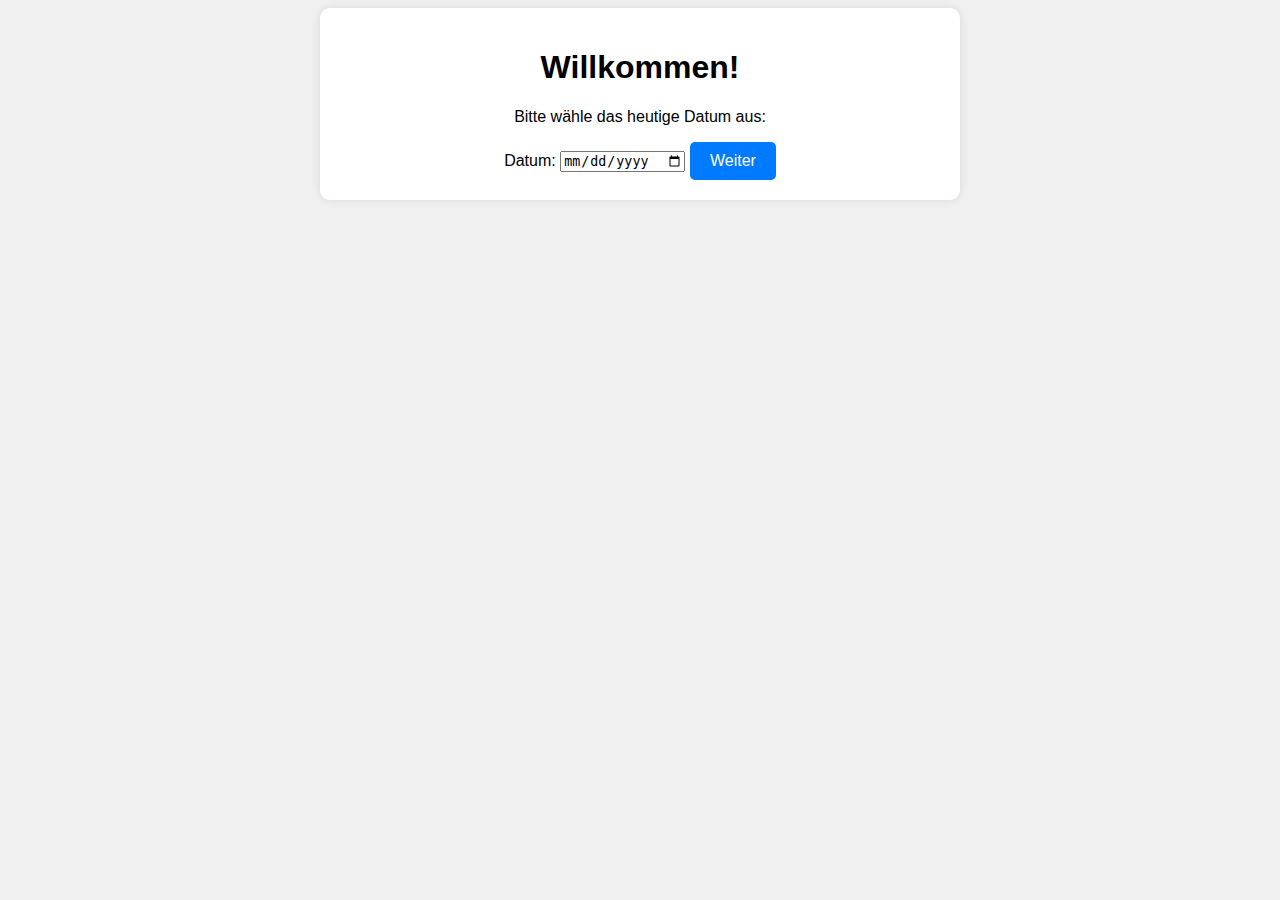
<file: index.html>
<!DOCTYPE html>
<html lang="de">
<head>
    <meta charset="UTF-8">
    <meta name="viewport" content="width=device-width, initial-scale=1.0">
    <title>Geburtstagsseite</title>
    <link rel="stylesheet" href="styles.css">
</head>
<body>
    <div class="container">
        <h1>Willkommen!</h1>
        <p>Bitte wähle das heutige Datum aus:</p>
        <form id="dateForm" onsubmit="checkDate(event)">
            <label for="date">Datum:</label>
            <input type="date" id="date" name="date" required>
            <button type="submit">Weiter</button>
        </form>
    </div>
    <script src="script.js"></script>
</body>
</html>
</file>
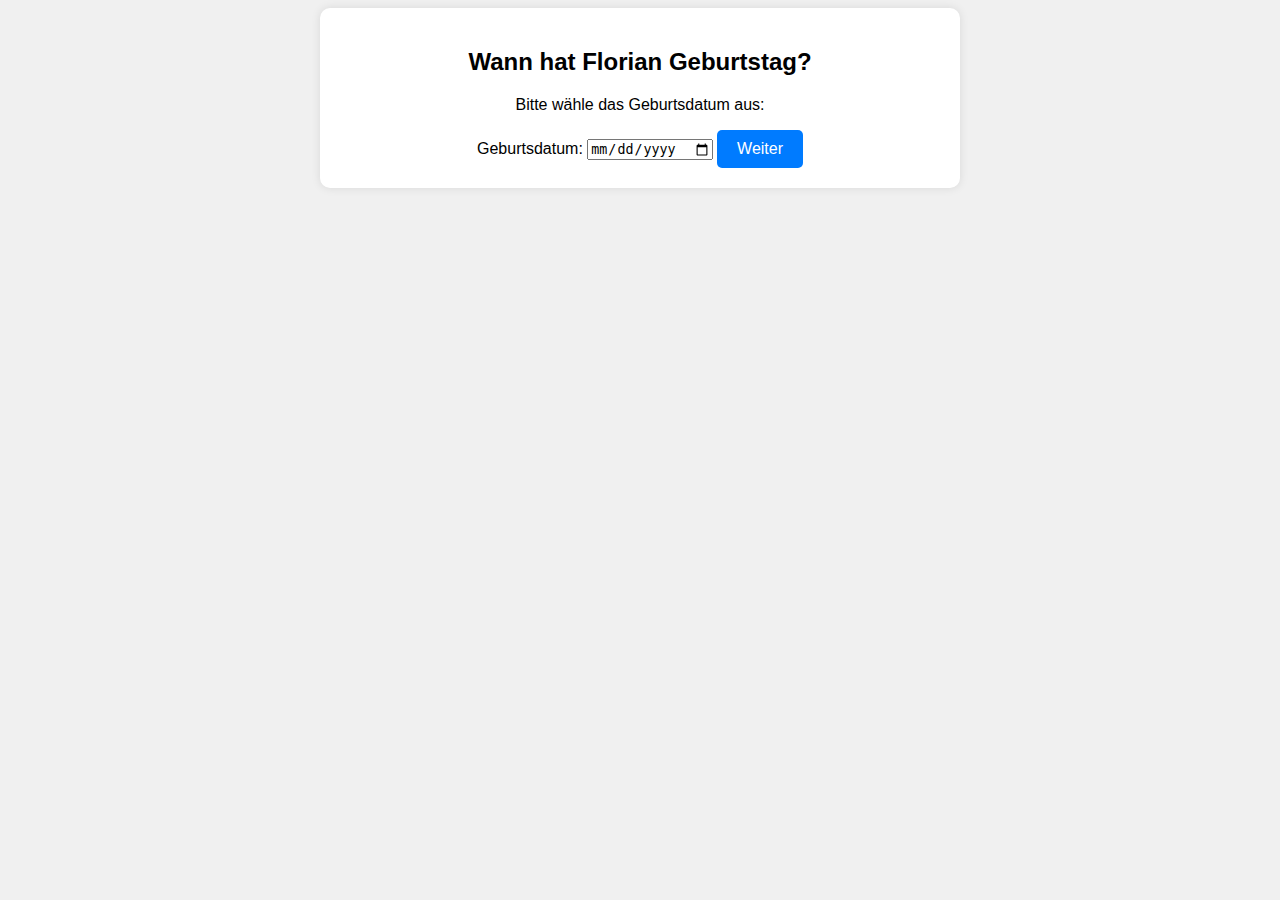
<file: frage.html>
<!DOCTYPE html>
<html lang="de">
<head>
    <meta charset="UTF-8">
    <meta name="viewport" content="width=device-width, initial-scale=1.0">
    <title>Frage</title>
    <link rel="stylesheet" href="styles.css">
</head>
<body>
    <div class="container">
        <h2>Wann hat Florian Geburtstag?</h2>
        <p>Bitte wähle das Geburtsdatum aus:</p>
        <form id="birthdayForm">
            <label for="birthdate">Geburtsdatum:</label>
            <input type="date" id="birthdate" name="birthdate" required>
            <button type="submit">Weiter</button>
        </form>
    </div>
    <script src="script.js"></script>
</body>
</html>
</file>
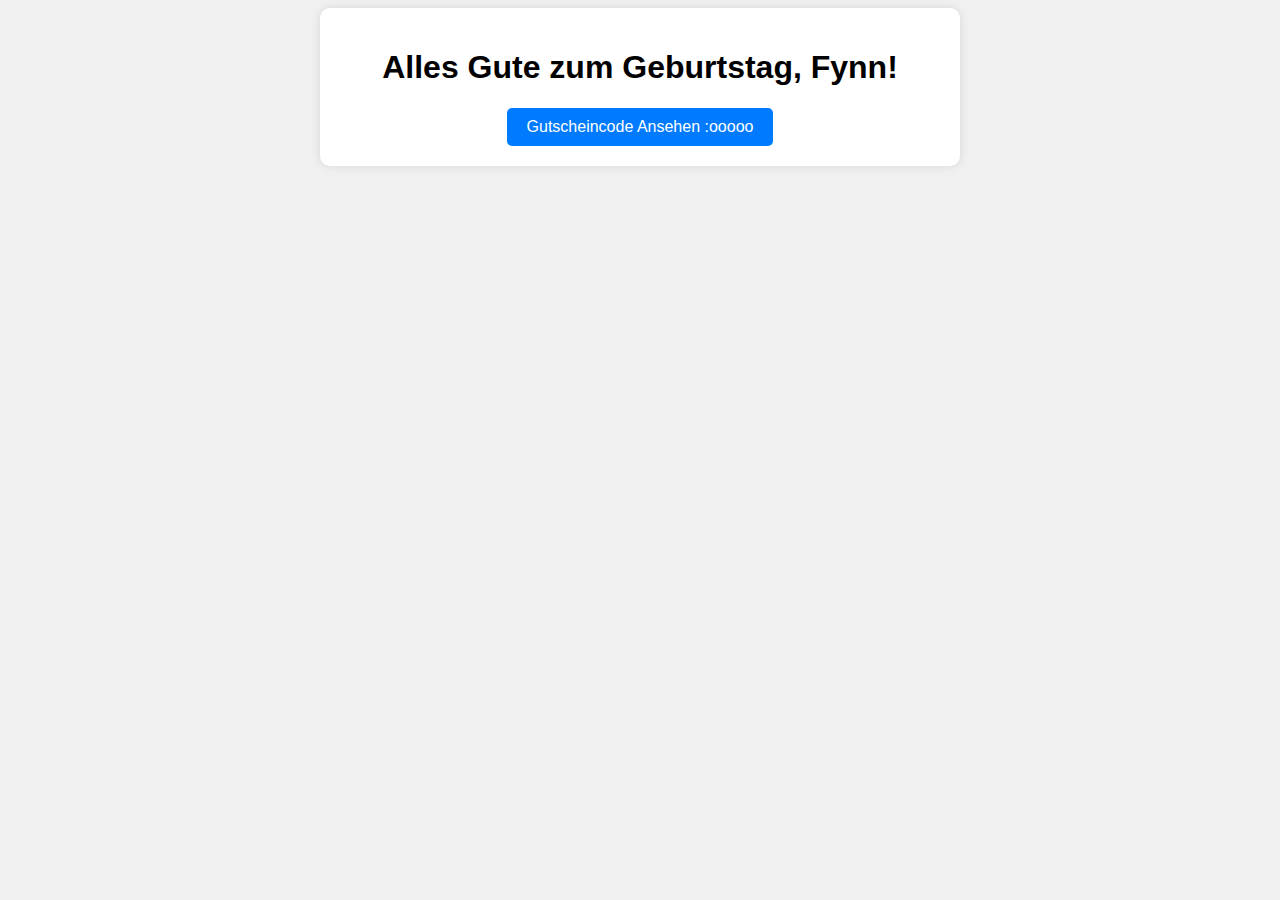
<file: geburtstag.html>
<!DOCTYPE html>
<html lang="de">
<head>
    <meta charset="UTF-8">
    <meta name="viewport" content="width=device-width, initial-scale=1.0">
    <title>Geburtstag</title>
    <link rel="stylesheet" href="styles.css">
</head>
<body>
    <div class="container">
        <h1>Alles Gute zum Geburtstag, Fynn!</h1>
        <a href="FynnGeb.PNG"><button>Gutscheincode Ansehen :ooooo</button></a>
    </div>
</body>
</html>
</file>
<file: styles.css>
body {
    font-family: Arial, sans-serif;
    background-color: #f0f0f0;
    text-align: center;
}

.container {
    max-width: 600px;
    margin: 0 auto;
    padding: 20px;
    background-color: #fff;
    border-radius: 10px;
    box-shadow: 0 0 10px rgba(0, 0, 0, 0.1);
}

button {
    padding: 10px 20px;
    font-size: 16px;
    background-color: #007bff;
    color: #fff;
    border: none;
    border-radius: 5px;
    cursor: pointer;
}

button:hover {
    background-color: #0056b3;
}
</file>
